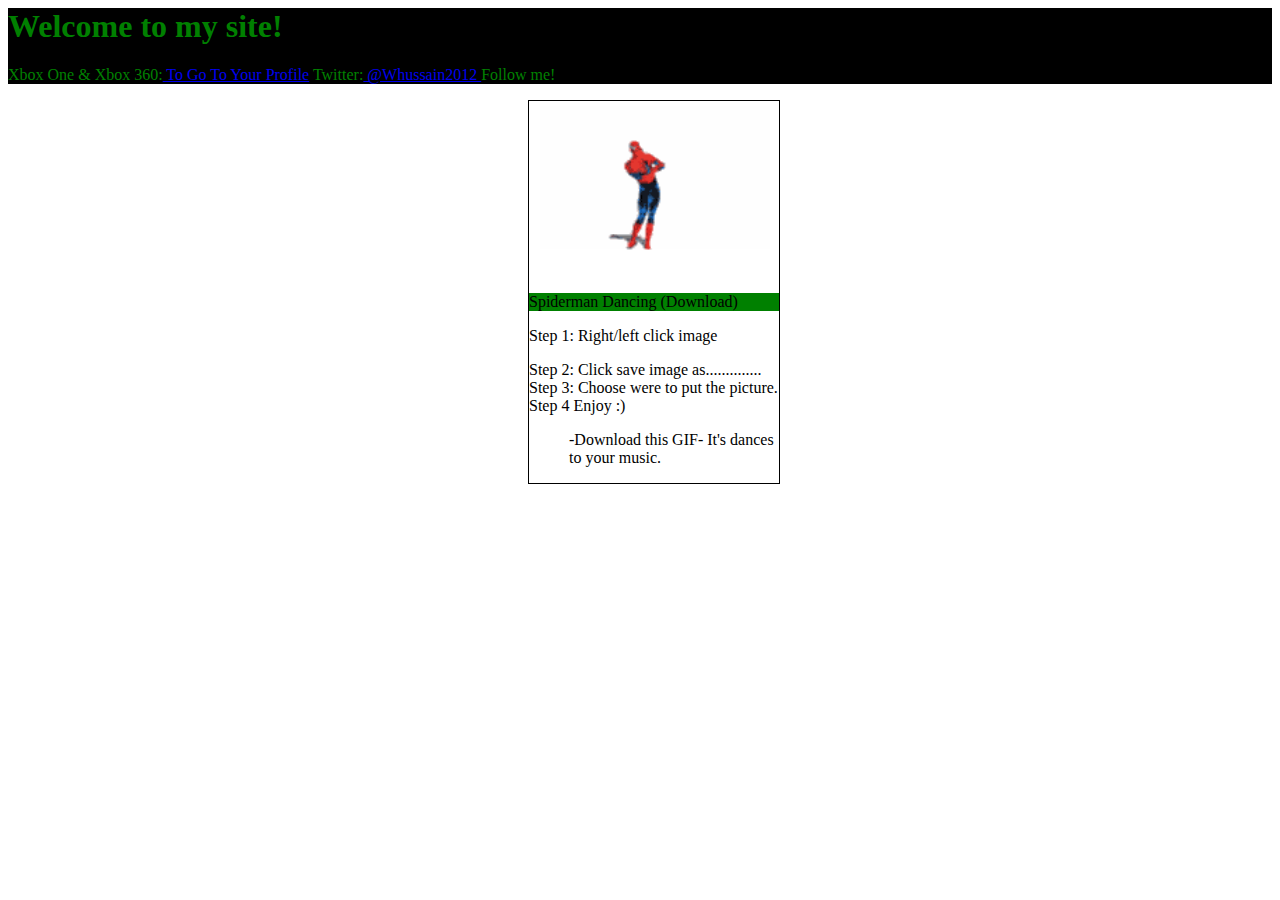
<file: Website 1/index.html>
<html>
<head>
<link rel="stylesheet" type="text/css" href="css/mystyle.css">


</head>




<body>
<div class=poo> 
<title>Wajid's News and Feed</title>
<h1 class=wajid>Welcome to my site!</h1>
<p class=wajid> Xbox One & Xbox 360:<a href="https://account.xbox.com/en-US/Profile?xr=mebarnav"> To Go To Your Profile</a> Twitter:<a href="https://twitter.com/Whussain2012"> @Whussain2012 </a> Follow me! </p>
</div>





<div id=container; class=ugly>
<img src="images/spiderman-dancing.gif" 
alt="Mountain View" style="width:250px;hight:100px";
</div>




<div style="hight:30px;" class="tayyab">
Spiderman Dancing (Download)
</div>

<div>
<p class=tayyabisgay> Step 1: Right/left click image  </p>
                      
					  Step 2: Click save image as..............    
					  
					  Step 3: Choose were to put the picture.
					 
					  Step 4 Enjoy :)



</div>

<ul> 




















</body>

-Download this GIF- It's dances to your music.



</html>
</file>
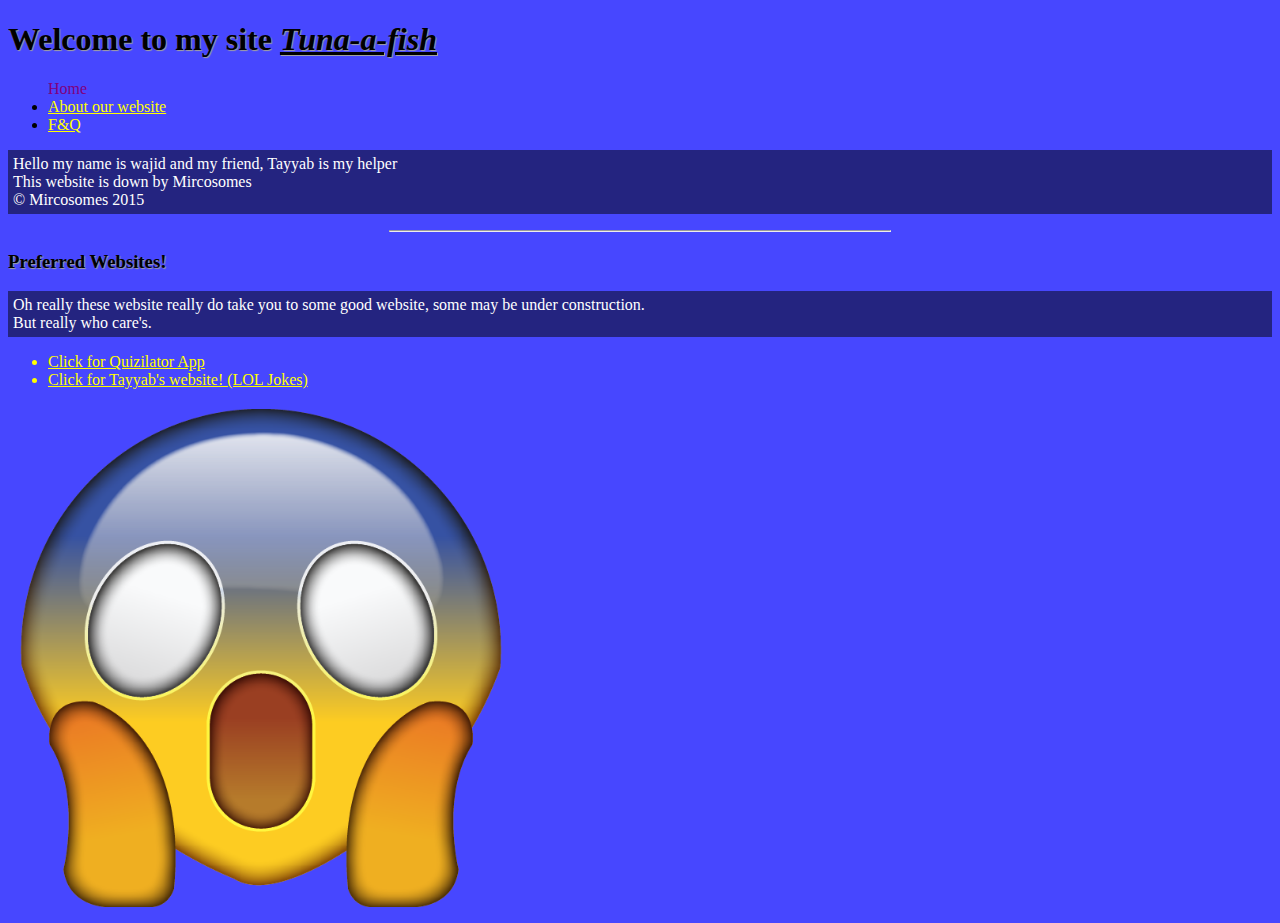
<file: Website 2/index.html>
<!doctype html>

<html>
<head>     
      <title>Tuna-a-fish</title>
	  <link rel="shortcut icon" href="images/Fishlogo.jpg.jpg">
	  <link rel="stylesheet" type="text/css" href="mystyle.css">
</head>

<body>
<h1>Welcome to my site <em><u>Tuna-a-fish</u></em></h1>


<ul>
     <li class="Secondary">Home</li>
     <li><a href="Page2.html">About our website</a></li>
     <li><a href="Page3.html">F&Q </a></li>
</ul>

<p>Hello my name is wajid and my friend, Tayyab is my helper<br>
This website is down by Mircosomes<br>
 &#169; Mircosomes 2015</p>
 <hr width="500">
 <h3>Preferred Websites!</h3>
 <p>Oh really these website really do take you to some good website, some may be under construction.<br>
 But really who care's.</p>
 <ul>
      <a href="http://tayyab720.magix.net/public/"><li >Click for Quizilator App</li></a> 
	  <a href="http://www.tayyabs.co.uk/"><li >Click for Tayyab's website! (LOL Jokes)</li></a>
 </ul>

<img src="images/Tayyab.png" style="width:40%;height:20%;"></img>
 
 
 
</body>
</html>
</file>
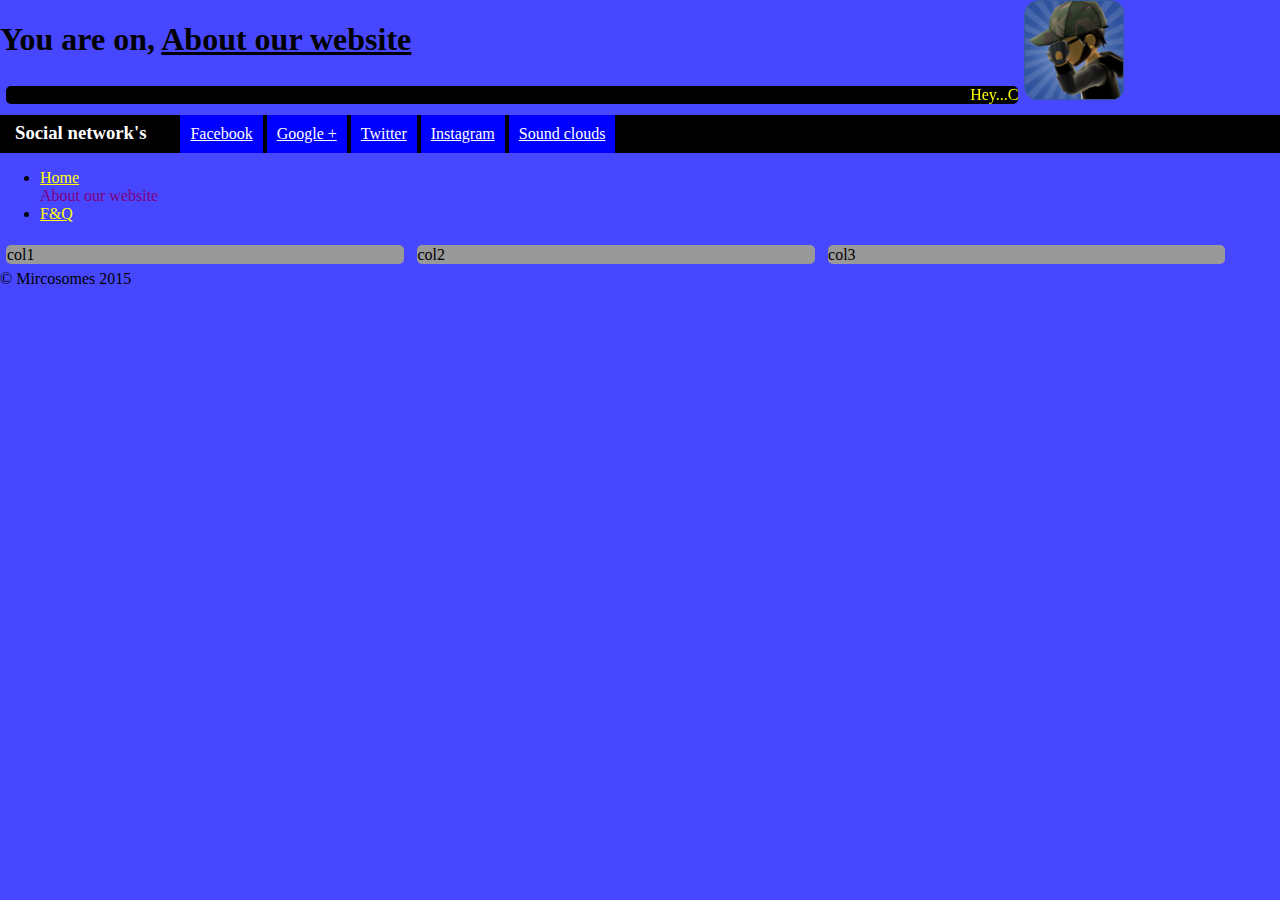
<file: Website 2/Page2.html>
<!doctype html>
<html>
<head>
     <title>About our website</title>
	 <link rel="shortcut icon" href="images/Fishlogo.jpg.jpg">
     <link rel="stylesheet" href="mystyle2.css" />
</head>
<body>
<img src="images/Logo.png" style="width: 100px; height: 100px; position:absolute; left:80%;"  />
<h1>You are on, <u>About our website</u></h1><br>


<marquee bgcolor="black" Style="color: yellow;">Hey...Check...Us...Out!!</marquee>
<header>
     <nav>
	     <h3>Social network's</h3>
         <ul>
		     <li><a href="#">Facebook</a></li>
			 <li><a href="#">Google +</a></li>
		     <li><a href="#">Twitter</a></li>	
		  	 <li><a href="#">Instagram</a></li>
             <li><a href="#">Sound clouds</a></li>
		 </ul>
     </nav>
 
 </header>



<ul>
     <li><a href="index.html">Home</a></li>
     <li class="Secondary">About our website</li>
     <li><a href="Page3.html">F&Q </a></li>
</ul>
 
 

<div class="row">
      <div class="col">col1</div>
      <div class="col">col2</div>
      <div class="col">col3</div>
</div>







<footer>&#169; Mircosomes 2015</footer>






</body>
</html>
</file>
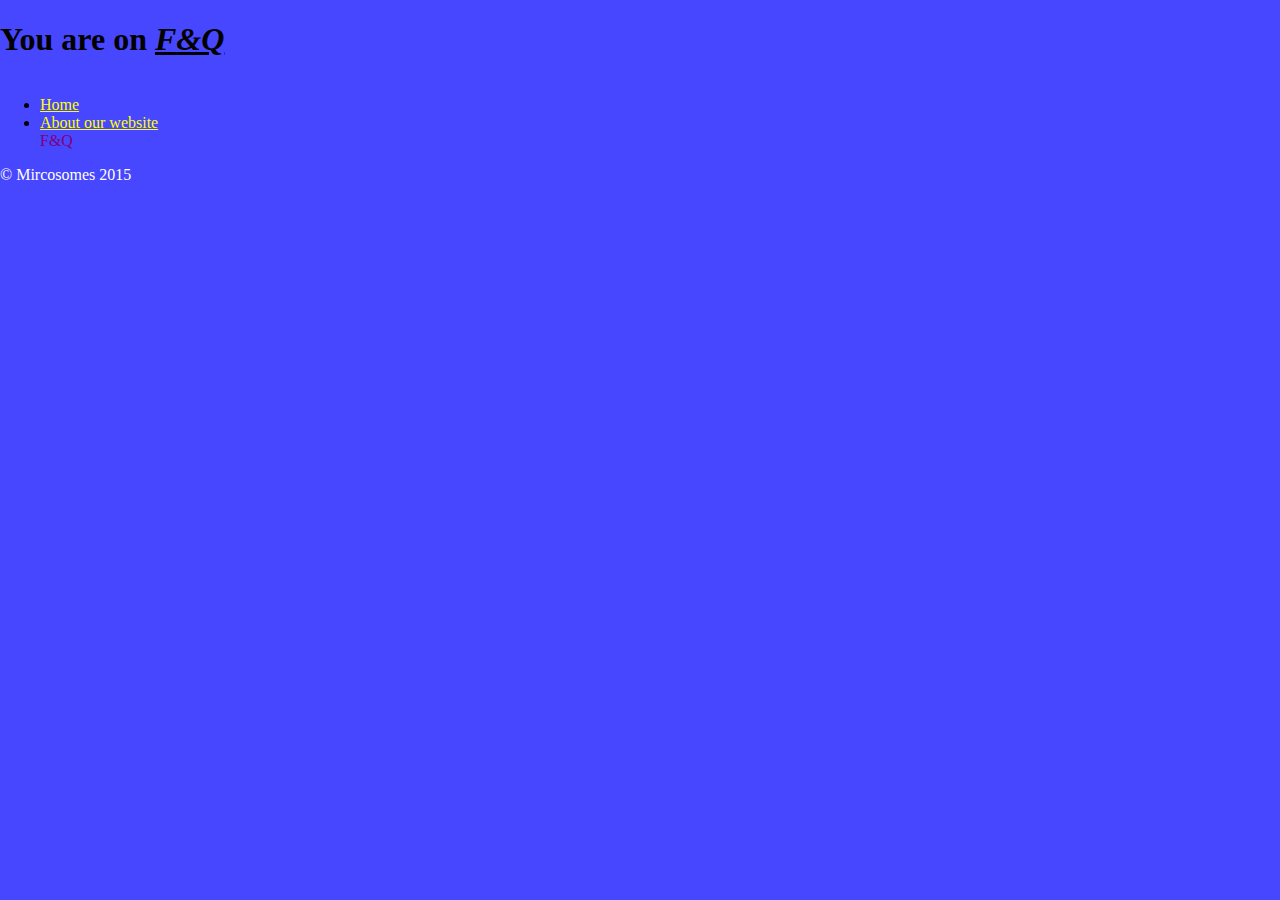
<file: Website 2/Page3.html>
<!doctype html>
<html>
<head>
     <title> F&Q </title>
	 <link rel="shortcut icon" href="file:///C:/Users/Wajid/Desktop/HTML/Website%202/images/Fishlogo.jpg.jpg">
	 <link rel="shortcut icon" href="images/Fishlogo.jpg.jpg">
         <link rel="stylesheet" href="mystyle2.css" />
</head>
<body>
     <h1>You are on <em><u>F&Q </u></em></h1>
<div>
<ul>
	 <li><a href="index.html">Home</a></li>
     <li><a href="Page2.html">About our website</a></li>
     <li class="Secondary">F&Q </li>
</ul>
</div>





<p>&#169; Mircosomes 2015</p>
</body>
</html>
</file>
<file: Website 1/css/mystyle.css>
body
{Background-color:white}
.wajid
{color:Green;}

.tayyab
{background-color:green;color=white}
.poo
{background-color:Black;color=green}
.ugly
{    position: absolute;
    right: 500px;
    width: 250px;
 
 border-style: solid;
    border-width: 1px;
 border-color: black
 }
 
 .tayyabisgay
 {
 text-right
 
 
 }
 
 #header {
  border: 1px solid red;
 }
 
 #wrap {
 border: 1px solid red;
 }
 
 #content { 
 border: 1px solid red;
 }
 #sidebar {
 border: 1px solid red;
 }
 
 #footer {
 border: 1px solid red;
 }
</file>
<file: Website 2/mystyle.css>
body {
  background-color:#4747FF;
}
h1, h3{
	font-family: Georgia, Times, “Times New Roman”, serif;
	color: #000000;
	font-size: 12;
	padding: 5;
	font-weight: bold;
	text-shadow: 1px 1px 1px #A1A1A1;
}

a {
color: #FFFF00;
}

p {
background: #242480;
padding: 5px 5px 5px 5px;
color: white;
}


.Secondary {
background: none; 
color: purple;
display: inline-block;
}
</file>
<file: Website 2/mystyle2.css>
body {
     margin: 0;
	 background-color: #4747FF;
	
}

header {
background: black;
color: white;
}

header h3 {
margin: 0;
display: inline;
padding: 15px 15px 0 15px;
}

nav ul {
margin: 0;
display: inline;
padding: 0 0 0 15px
}

nav ul li {
     background: blue;
	 color: white;
     display: inline-block;
     list-style-type: none;
	 padding: 10px 10px;
     
}

nav ul li a{
color: white
}

a {
color: #FFFF00;

}



h1, img {
display: inline-block	
}

.Secondary {
background: none; 
color: purple;
display: inline-block; 
}

 p {
 color: white;

 }

 .row{
     clear: both;
 }
 
 
 .col {
 background: #999;
 border-radius: 5px;
 padding: .5px;
 float: left;
 margin: .5%;
 width: 31%
 
 }
 
footer {
clear: both;
}
 
 marquee{
 border-radius: 5px;
 margin: .5%;
 width: 79%;
 }
</file>
